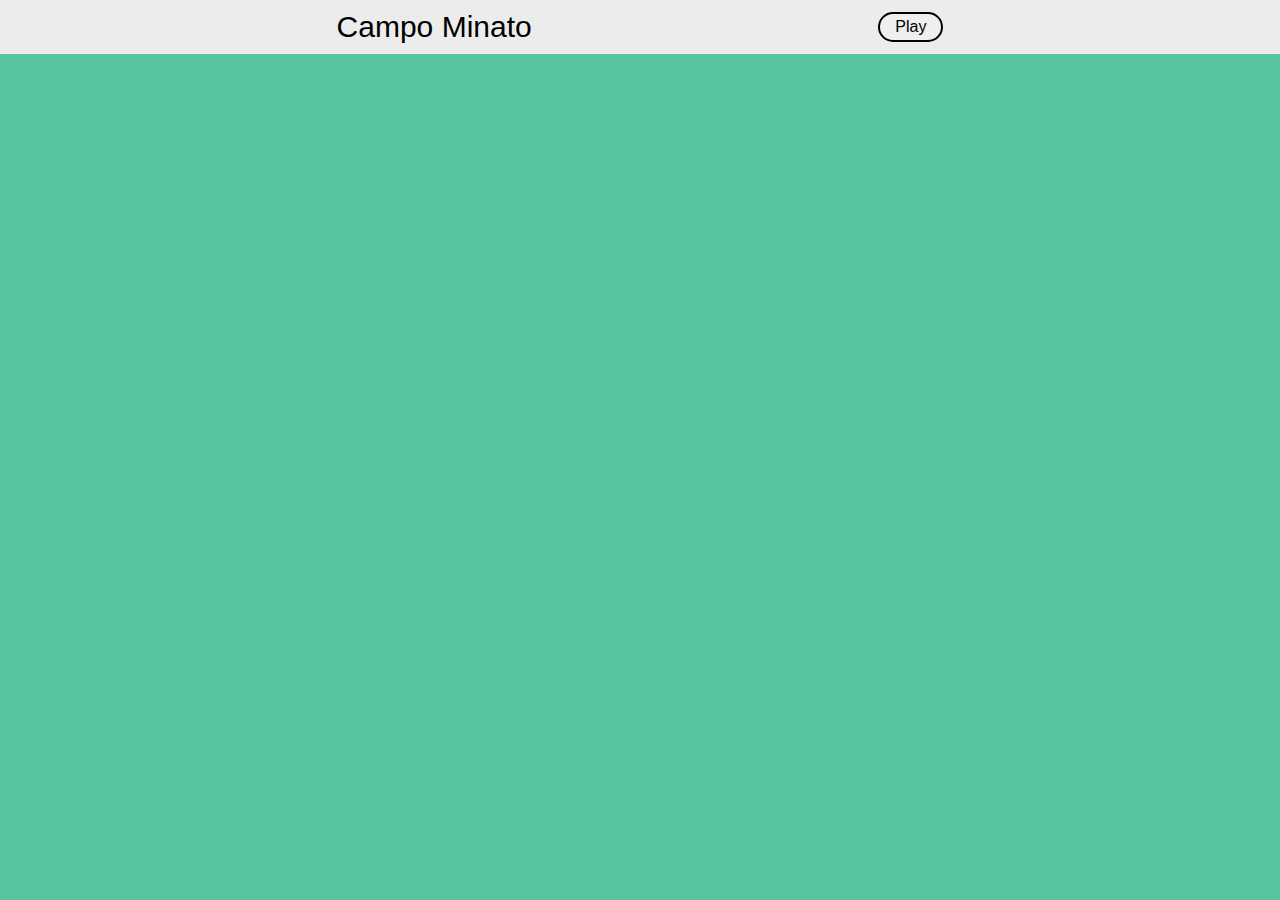
<file: index.html>
<!DOCTYPE html>
<html lang="en">
<head>
    <meta charset="UTF-8">
    <meta http-equiv="X-UA-Compatible" content="IE=edge">
    <meta name="viewport" content="width=device-width, initial-scale=1.0">
    <!-- Font Awesom -->
    <link rel="stylesheet" href="https://cdnjs.cloudflare.com/ajax/libs/font-awesome/6.4.0/css/all.min.css" integrity="sha512-iecdLmaskl7CVkqkXNQ/ZH/XLlvWZOJyj7Yy7tcenmpD1ypASozpmT/E0iPtmFIB46ZmdtAc9eNBvH0H/ZpiBw==" crossorigin="anonymous" referrerpolicy="no-referrer" />
    <!-- css -->
    <link rel="stylesheet" href="./css/style.css">
    <!-- js -->
    <script defer src="./js/script.js"></script>
    <title>Campominato Grid</title>
</head>
<body>
    <!-- HEADER -->
    <header>
        <div class="row">
            <!-- COL LEFT -  -->
            <div class="col-50">
                <div class="left-header">
                    <i class="fas fa-bomb"></i>
                    <span>  Campo Minato</span>
                </div>
            </div>

            <!-- COL RIGHT - Input -->
            <div class="col-50">
                <div class="right-header">
                    <button id="play">
                        Play
                    </button>
                </div>
            </div>

        </div>
    </header>
    <!-- FINE HEADER -->
 
    <main>
        
        <div class="container">
    
            <div id="container-grid">
    
            </div>
            
    
    
        </div>
    </main>

    <footer>
    
        
    </footer>

    
</body>
</html>
</file>
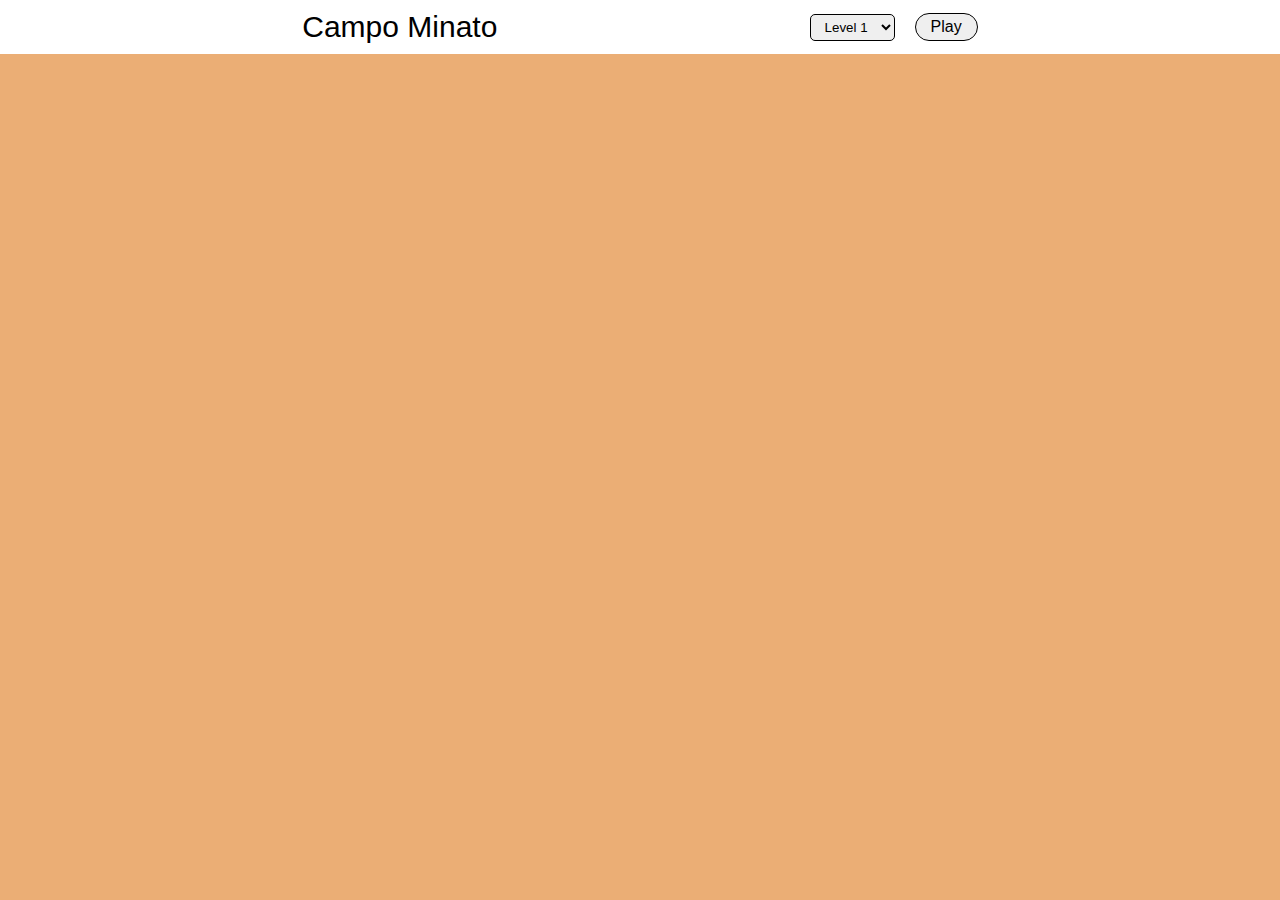
<file: bonus/index.html>
<!DOCTYPE html>
<html lang="en">
<head>
    <meta charset="UTF-8">
    <meta http-equiv="X-UA-Compatible" content="IE=edge">
    <meta name="viewport" content="width=device-width, initial-scale=1.0">
    <!-- Font Awesom -->
    <link rel="stylesheet" href="https://cdnjs.cloudflare.com/ajax/libs/font-awesome/6.4.0/css/all.min.css" integrity="sha512-iecdLmaskl7CVkqkXNQ/ZH/XLlvWZOJyj7Yy7tcenmpD1ypASozpmT/E0iPtmFIB46ZmdtAc9eNBvH0H/ZpiBw==" crossorigin="anonymous" referrerpolicy="no-referrer" />
    <!-- css -->
    <link rel="stylesheet" href="./css/style.css">
    <!-- js -->
    <script defer src="./js/script.js"></script>
    <title>Campominato Grid</title>
</head>
<body>
    <!-- HEADER -->
    <header>
        <div class="row">
            <!-- COL LEFT -  -->
            <div class="col-50">
                <div class="left-header">
                    <i class="fas fa-bomb"></i>
                    <span> Campo Minato</span>
                </div>
            </div>

            <!-- COL RIGHT - Input -->
            <div class="col-50">
                <div class="right-header">
                    <select  id="game-level">
                        <option value="1">Level 1</option>
                        <option value="2">Level 2</option>
                        <option value="3">Level 3</option>
                    </select>

                    <button id="play">
                        Play
                    </button>
                </div>
            </div>

        </div>
    </header>
    <!-- FINE HEADER -->
 
    <main>
        
        <div class="container">
    
            <div id="container-grid">
    
            </div>
            
    
    
        </div>
    </main>

    <!-- <footer>
    
        sdsdsd
    </footer> -->

    
</body>
</html>
</file>
<file: css/style.css>
*{
    box-sizing: border-box;
    padding: 0;
    margin: 0;
}

body, input, button{
    font-family:'Lucida Sans', sans-serif 
}
body{
    background-color: rgb(86, 197, 160);
}

/* LAYOUT */
.container{
    width: 40vw;
    margin: auto;
    /* border: 1px dashed blue; */
}

.row{
    width: 100%;
    display: flex;
    justify-content: space-evenly;
}

header{
    background-color: rgb(236, 236, 236);
    width: 100%;
}

.col-50{
    width: calc(100% / 2 - 20);
    margin: 10px;
    /* border: 1px dashed black; */
}
/* FINE LAYOUT */


/*  HEADER*/

.left-header{
    font-size: 30px;
}

.right-header{
    height: 100%;
    display: flex;
    align-items: center;
}
#play{
    font-size: 16px;
    padding: 4px 15px 4px 15px;
    border-radius: 20px;
    border: 2px double black;
}
#play:hover{
    background-color: rgb(190, 196, 194);
}

/* FINE HEADER*/


/* MAIN */
#container-grid{
    position: relative;
    display: flex;
    flex-wrap: wrap;
    margin: 50px 0px 50px 0px;
}
.box{
    width: calc(100% / 10);
    border: 1px solid rgb(221, 221, 221);
    display: flex;
    justify-content: center;
    align-items: center;
    cursor: pointer;
}

.box:after{
    content: "";
    display: block;
    padding-bottom: 100%;
}

.click-blu {
    background-color: rgb(108, 47, 250);
}

/* FINE MAIN */

/* FOOTER */

/* footer{
    background-color: rgb(236, 236, 236);
    width: 100%;
    position: fixed;
    bottom: 0px;

} */

/* FINE FOOTER */
</file>
<file: bonus/css/style.css>
*{
    box-sizing: border-box;
    padding: 0;
    margin: 0;
}

body, input, button{
    font-family:'Lucida Sans', sans-serif 
}
body{
    background-color: rgb(235, 174, 117);
    
}

/* LAYOUT */
.container{
    width: 40vw;
    margin: auto;
    /* border: 1px dashed blue; */
}

.row{
    width: 100%;
    display: flex;
    justify-content: space-evenly;
}

header{
    background-color: rgb(255, 255, 255);
    width: 100%;
}

.col-50{
    width: calc(100% / 2 - 20);
    margin: 10px;
    /* border: 1px dashed black; */
}
/* FINE LAYOUT */


/*  HEADER*/

.left-header{
    font-size: 30px;
}

.right-header{
    height: 100%;
    display: flex;
    align-items: center;
}
#play{
    font-size: 16px;
    padding: 4px 15px 4px 15px;
    border-radius: 20px;
    border: 1.5px double black;
    margin-left: 20px;
    cursor: pointer;
}
#play:hover{
    background-color: rgb(218, 214, 213);
}

#game-level{
    padding: 4px 10px 4px 10px;
    border: 1.5px double black;
    border-radius: 5px;
    cursor: pointer;
}


/* FINE HEADER*/


/* MAIN */


#container-grid{
    display: flex;
    flex-wrap: wrap;
    margin-top: 50px;
}
.box{
    width: calc(100% / 10);
    border: 1px solid rgb(221, 221, 221);
    display: flex;
    justify-content: center;
    align-items: center;
    cursor: pointer;
}

.box:after{
    content: "";
    display: block;
    padding-bottom: 100%;
}

.click-blu {
    background-color: rgb(108, 47, 250);
}
/* FINE MAIN */

/* FOOTER */

/* footer{
    background-color: rgb(236, 236, 236);
    width: 100%;
    position: fixed;
    bottom: 0px;
} */

/* FINE FOOTER */
</file>
